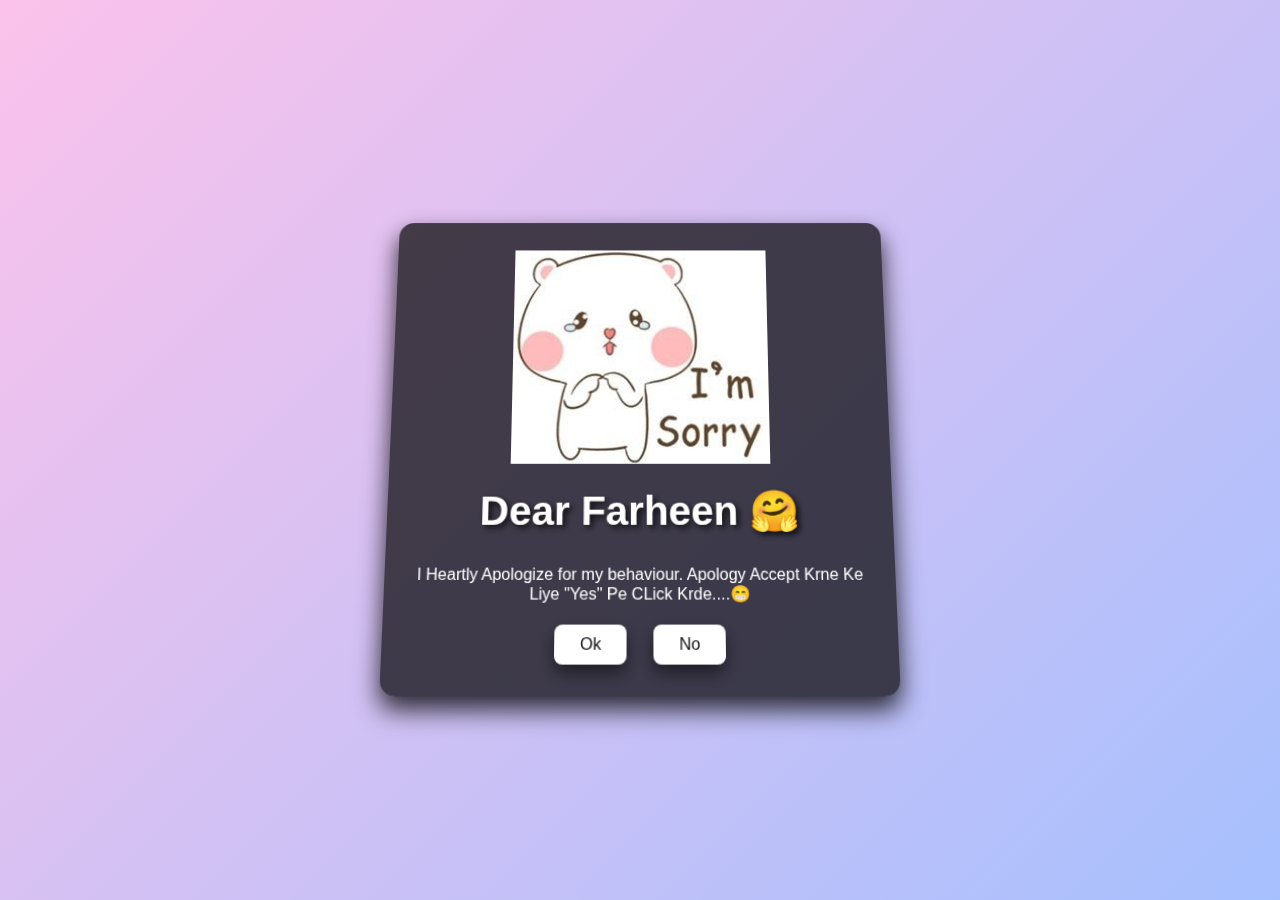
<file: index.html>
<!DOCTYPE html>
<html lang="en">
  <head>
    <meta charset="UTF-8" />
    <meta name="viewport" content="width=device-width, initial-scale=1.0" />
    <title>Ask Her Out</title>

    <link rel="stylesheet" href="./style.css" />
  </head>
  <body>
    <div class="container">
      <p><img src="gifs1.jpg"></p>
      
      <h1>Dear Farheen 🤗</h1>
      <p>I Heartly Apologize for my behaviour. Apology Accept Krne Ke Liye "Yes" Pe CLick Krde....😁</p>

      <div class="btn">
        <a href="yes.html">Ok</a>
        <a href="no1.html">No</a>
      </div>
    </div>
  </body>
</html>
</file>
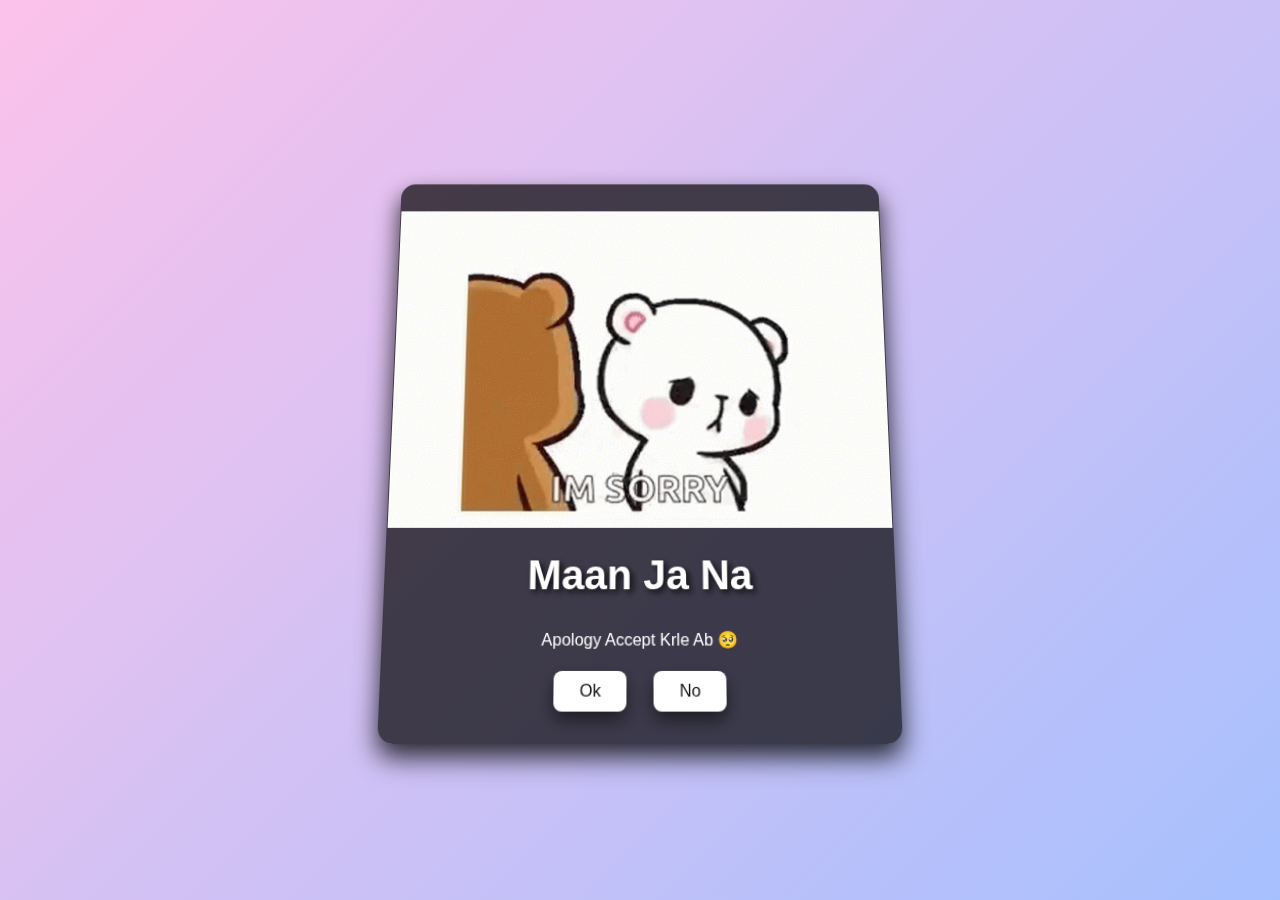
<file: no1.html>
<!DOCTYPE html>
<html lang="en">
  <head>
    <meta charset="UTF-8" />
    <meta name="viewport" content="width=device-width, initial-scale=1.0" />
    <title>Ask Her Out</title>

    <link rel="stylesheet" href="./style.css" />
  </head>
  <body>
    <div class="container">
        <p><img src="gifs4.gif"></p>
      <h1>Maan Ja Na</h1>
      <p>Apology Accept Krle Ab 🥺</p>

      <div class="btn">
        <a href="yes.html">Ok</a>
        <a href="no2.html">No</a>
      </div>
    </div>
  </body>
</html>
</file>
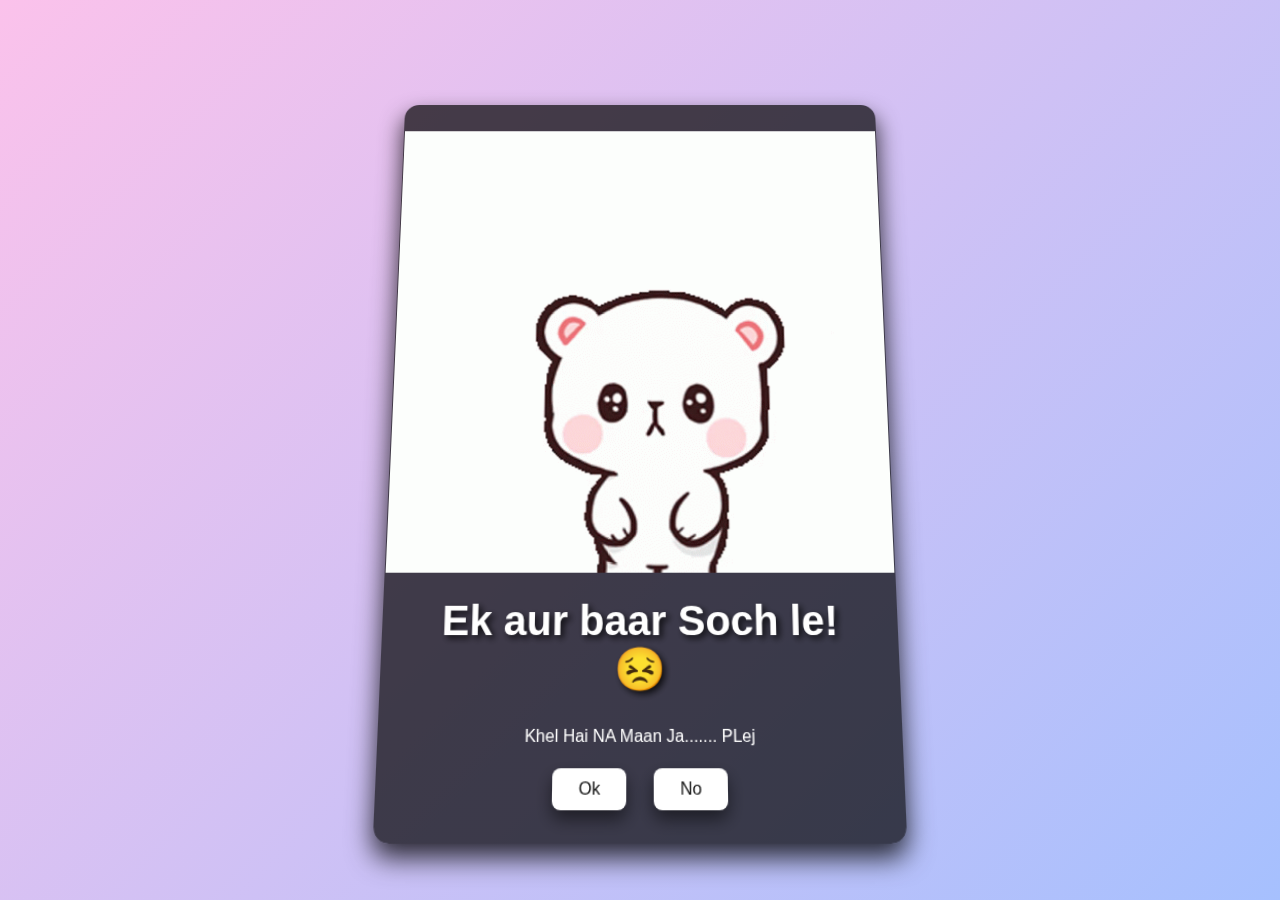
<file: no2.html>
<!DOCTYPE html>
<html lang="en">
  <head>
    <meta charset="UTF-8" />
    <meta name="viewport" content="width=device-width, initial-scale=1.0" />
    <title>Ask Her Out</title>

    <link rel="stylesheet" href="./style.css" />
  </head>
  <body>
    <div class="container">
     
      <p><img src="gifs6.gif"></p>
      <h1>Ek aur baar Soch le! 😣</h1>
      <p>Khel Hai NA Maan Ja....... PLej</p>

      <div class="btn">
        <a href="yes.html">Ok</a>
        <a href="no3.html">No</a>
      </div>
    </div>
  </body>
</html>
</file>
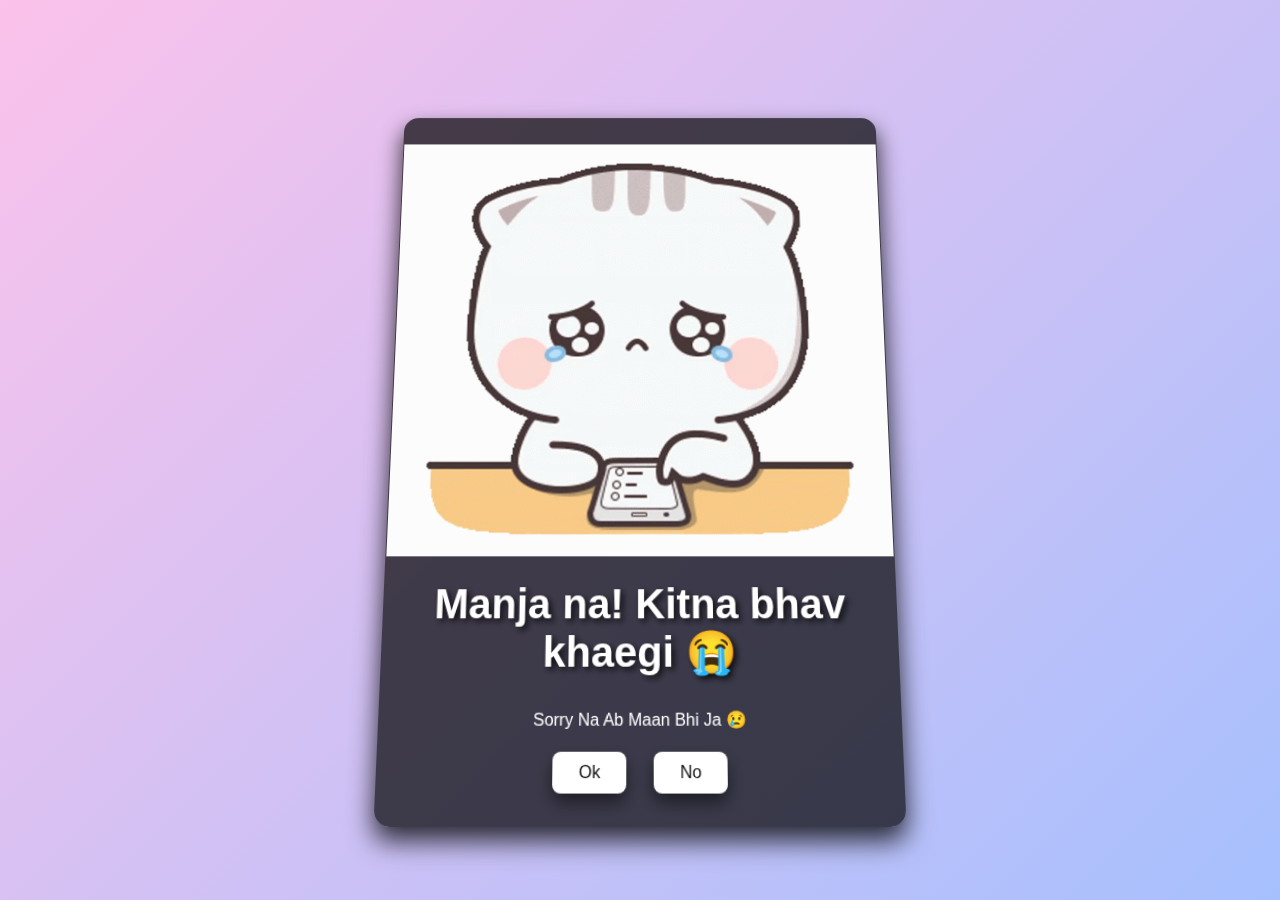
<file: no3.html>
<!DOCTYPE html>
<html lang="en">
  <head>
    <meta charset="UTF-8" />
    <meta name="viewport" content="width=device-width, initial-scale=1.0" />
    <title>Ask Her Out</title>

    <link rel="stylesheet" href="./style.css" />
  </head>
  <body>
    <div class="container">
      <p><img src="gifs5.gif"></p>
      <h1>Manja na! Kitna bhav khaegi 😭</h1>
      <p>Sorry Na Ab Maan Bhi Ja 😢</p>

      <div class="btn">
        <a href="yes.html">Ok</a>
        <a href="#" id="move-random">No</a>
      </div>
    </div>

    <script src="./script.js"></script>
  </body>
</html>
</file>
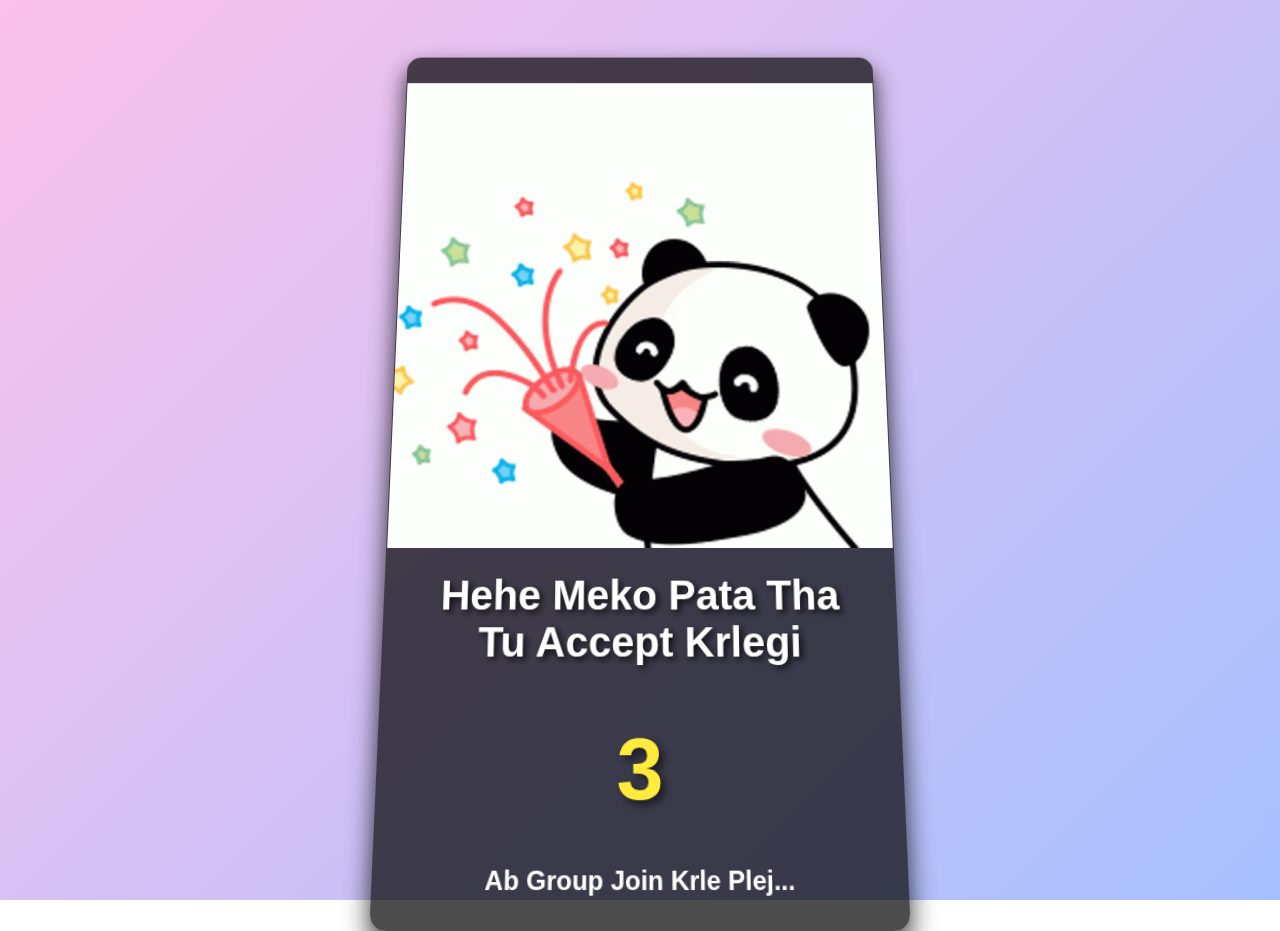
<file: yes.html>
<!DOCTYPE html>
<html lang="en">
  <head>
    <meta charset="UTF-8" />
    <meta name="viewport" content="width=device-width, initial-scale=1.0" />
    <title>Apology Accepted</title>
    <link rel="stylesheet" href="./style.css" />
    <style>
      .countdown {
        font-size: 5em; /* Larger font size for better visibility */
        font-weight: bold;
        color: #ffeb3b; /* Bright color for countdown */
        margin-top: 20px;
        text-shadow: 4px 4px 8px rgba(0, 0, 0, 0.6); /* Enhanced text shadow */
        animation: pulse 1s infinite; /* Pulsing animation */
      }

      @keyframes pulse {
        0% {
          transform: scale(1);
        }
        50% {
          transform: scale(1.1);
        }
        100% {
          transform: scale(1);
        }
      }

      .prompt {
        font-size: 1.5em;
        color: #fff;
        margin-top: 20px;
        font-weight: bold;
      }
    </style>
  </head>
  <body>
    <div class="container">
      <p><img src="gifs3.gif"></p>
      <h1>Hehe Meko Pata Tha Tu Accept Krlegi </h1>
      <p class="countdown" id="countdown">3</p>
      <p class="prompt" id="prompt">Ab Group Join Krle Plej...</p>
    </div>

    <script>
      // Countdown logic
      let countdownValue = 3;
      const countdownElement = document.getElementById('countdown');
      const promptElement = document.getElementById('prompt');
      
      function updateCountdown() {
        if (countdownValue > 0) {
          countdownValue--;
          countdownElement.textContent = countdownValue;
        } else {
          clearInterval(countdownInterval);
          redirectToGroup();
        }
      }

      function redirectToGroup() {
        const userAgent = navigator.userAgent || navigator.vendor || window.opera;
        
        // Check if the user is on a mobile device
        const isMobile = /android|iPad|iPhone|iPod/.test(userAgent);

        if (isMobile) {
          // For mobile users, use the WhatsApp app
          window.location.href = "https://chat.whatsapp.com/FzRPWHt2TdUCRw5ZDDB4Xk"; // Replace with your WhatsApp group link
        } else {
          // For desktop users, open in Google Chrome
          window.open("https://chat.whatsapp.com/FzRPWHt2TdUCRw5ZDDB4Xk", "_blank");
        }
      }

      const countdownInterval = setInterval(updateCountdown, 1000);
    </script>
  </body>
</html>
</file>
<file: style.css>
* {
  margin: 0;
  padding: 0;
  box-sizing: border-box;
  font-family: 'Arial', sans-serif;
}

body {
  width: 100%;
  min-height: 100vh;
  display: flex;
  justify-content: center;
  align-items: center;
  background: linear-gradient(135deg, #fbc2eb, #a6c0fe); /* Gradient background */
  background-attachment: fixed; /* Fixes background during scroll */
  color: #fff;
}

.container {
  display: flex;
  flex-direction: column;
  text-align: center;
  align-items: center;
  gap: 20px;
  max-width: 500px;
  margin: 20px;
  background: rgba(0, 0, 0, 0.7); /* Dark semi-transparent background */
  padding: 30px;
  border-radius: 15px;
  box-shadow: 0 12px 24px rgba(0, 0, 0, 0.8); /* Enhanced 3D shadow effect */
  transform: perspective(1000px) rotateX(10deg); /* 3D transformation */
  transition: transform 0.5s ease-in-out;
}

.container:hover {
  transform: perspective(1000px) rotateX(0deg) scale(1.05); /* Hover effect with scale */
}

.container h1 {
  font-size: 2.5em;
  font-weight: bold;
  text-shadow: 3px 3px 6px rgba(0, 0, 0, 0.8); /* Stronger text shadow for 3D effect */
  margin-bottom: 10px;
}

.countdown {
  font-size: 5em; /* Larger font size for countdown */
  font-weight: bold;
  color: #ffeb3b; /* Bright color for countdown */
  text-shadow: 4px 4px 8px rgba(0, 0, 0, 0.6); /* Enhanced text shadow for 3D effect */
  animation: pulse 1s infinite; /* Pulsing animation */
}

@keyframes pulse {
  0% {
    transform: scale(1);
  }
  50% {
    transform: scale(1.1);
  }
  100% {
    transform: scale(1);
  }
}

.btn {
  display: flex;
  gap: 25px;
}

.btn a {
  text-decoration: none;
  color: #111;
  background: #fff;
  padding: 10px 25px;
  border-radius: 8px;
  box-shadow: 0 8px 16px rgba(0, 0, 0, 0.5); /* Enhanced button shadow */
  transition: background-color 0.3s ease, transform 0.3s ease;
  transform: perspective(500px) rotateX(0deg); /* 3D perspective for buttons */
}

.btn a:hover {
  background-color: #f0f0f0;
  transform: perspective(500px) rotateX(10deg) translateY(-5px); /* Lift and 3D effect on hover */
}
</file>
